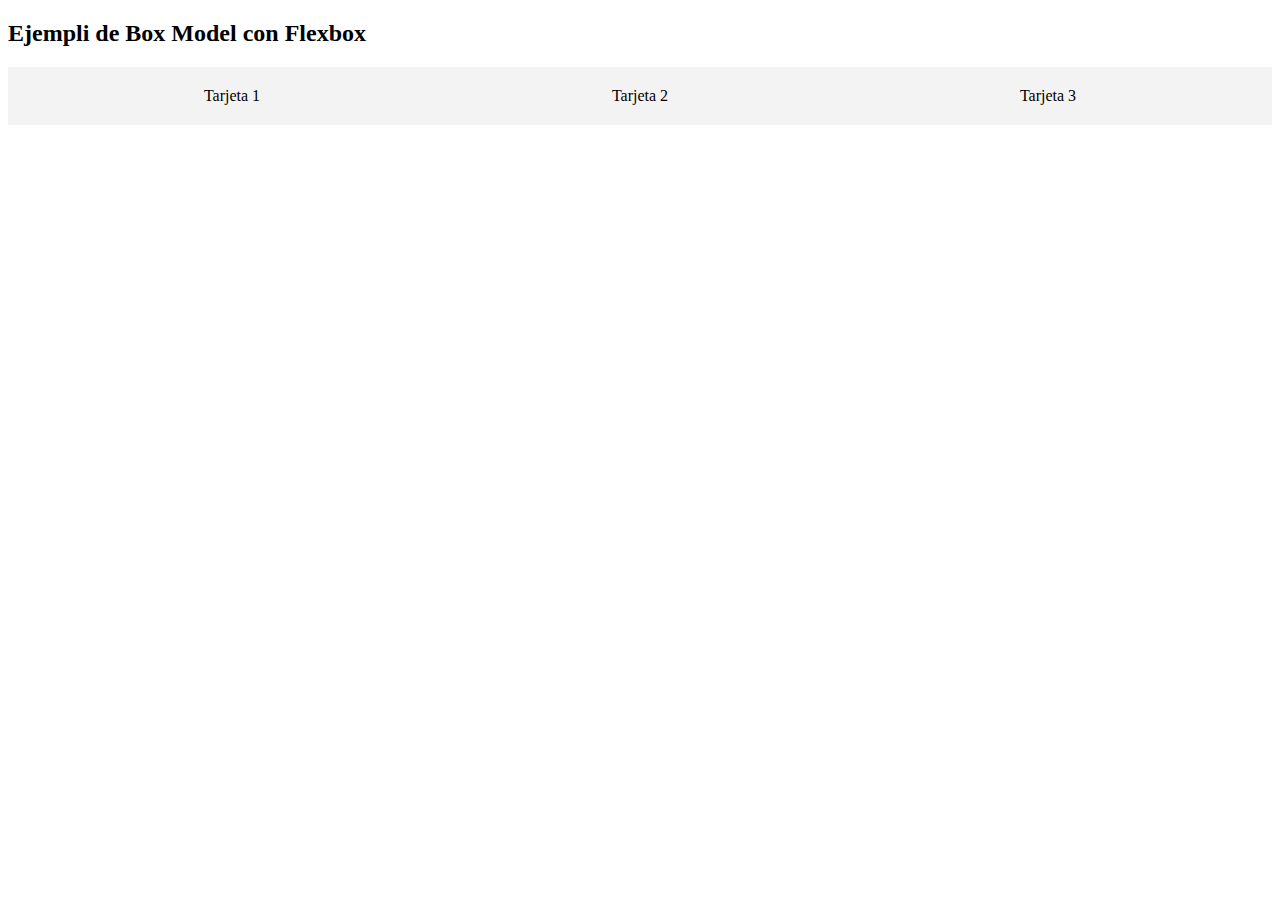
<file: boxmodel.html>
<!DOCTYPE html>
<html lang="es">
<head>
    <meta charset="UTF-8">
    <meta name="viewport" content="width=device-width, initial-scale=1.0">
    <title>Box Model</title>
    <link rel="stylesheet" href="css/boxmodel.css">
</head>
<body>
    <h2>Ejempli de Box Model con Flexbox</h2>
    <div class="contenedor">
        <div class="Tarjeta">Tarjeta 1</div>
        <div class="Tarjeta">Tarjeta 2</div>
        <div class="Tarjeta">Tarjeta 3</div>
    </div>
</body>
</html>
</file>
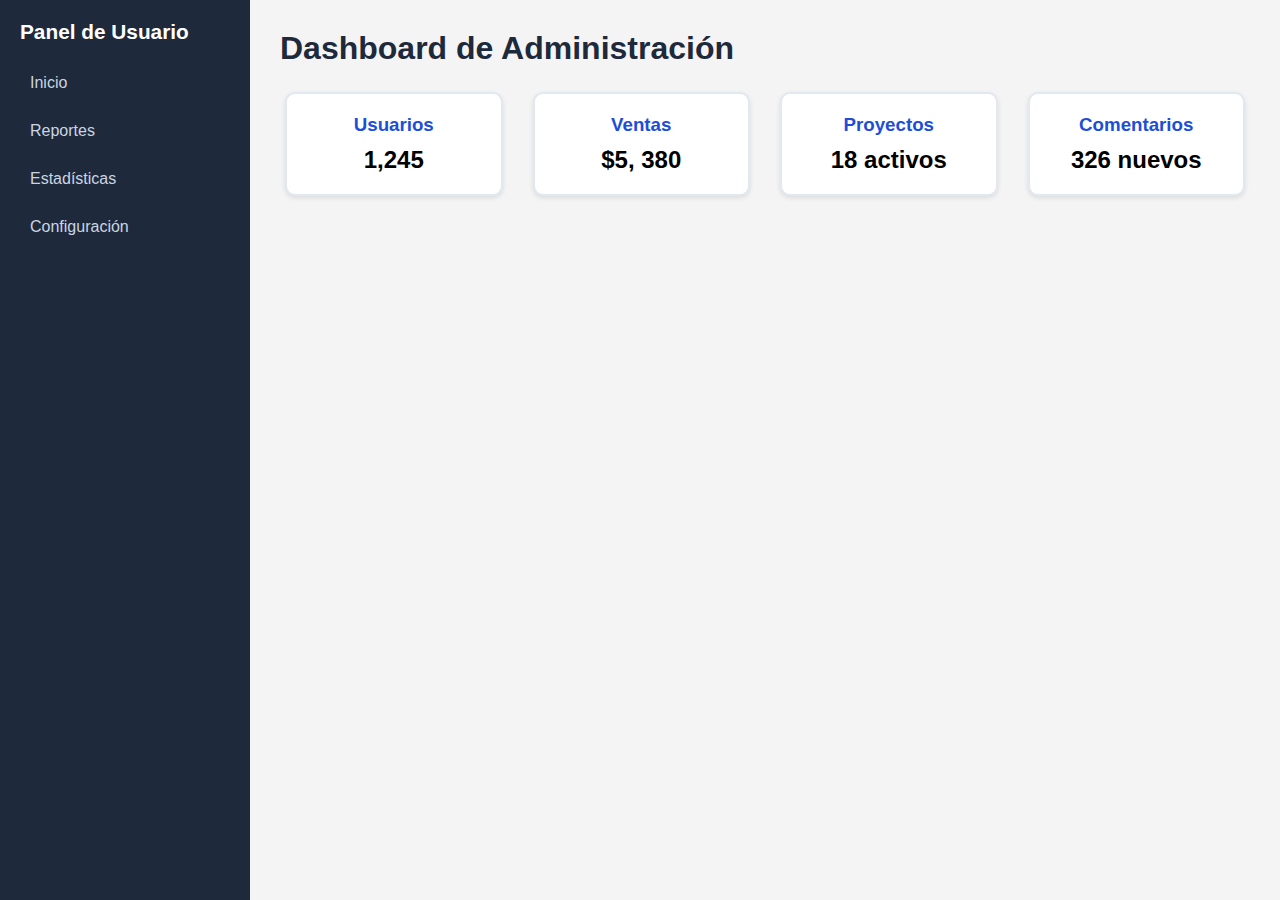
<file: dashboard.html>
<!DOCTYPE html>
<html lang="es">
<head>
    <meta charset="UTF-8">
    <meta name="viewport" content="width=device-width, initial-scale=1.0">
    <title>Dashboard con Sidebar</title>
    <link rel="stylesheet" href="css/dashboard.css">
</head>
<body>
    <div class="dashboard">
        <aside class="sidebar">
            <h2>Panel de Usuario</h2>
            <ul>
                <li><a href="#">Inicio</a></li>
                <li><a href="#">Reportes</a></li>
                <li><a href="#">Estadísticas</a></li>
                <li><a href="#">Configuración</a></li>
            </ul>
        </aside>
        <main class="contenido">
            <h1>Dashboard de Administración</h1>
            <div class="tarjetas">
                <div class="tarjeta">
                    <h3>Usuarios</h3>
                    <p>1,245</p>
                </div>
                <div class="tarjeta">
                    <h3>Ventas</h3>
                    <p>$5, 380</p>
                </div>
                <div class="tarjeta">
                    <h3>Proyectos</h3>
                    <p>18 activos</p>
                </div>
                <div class="tarjeta">
                    <h3>Comentarios</h3>
                    <p>326 nuevos</p>
                </div>
            </div>
        </main>
    </div>
</body>
</html>
</file>
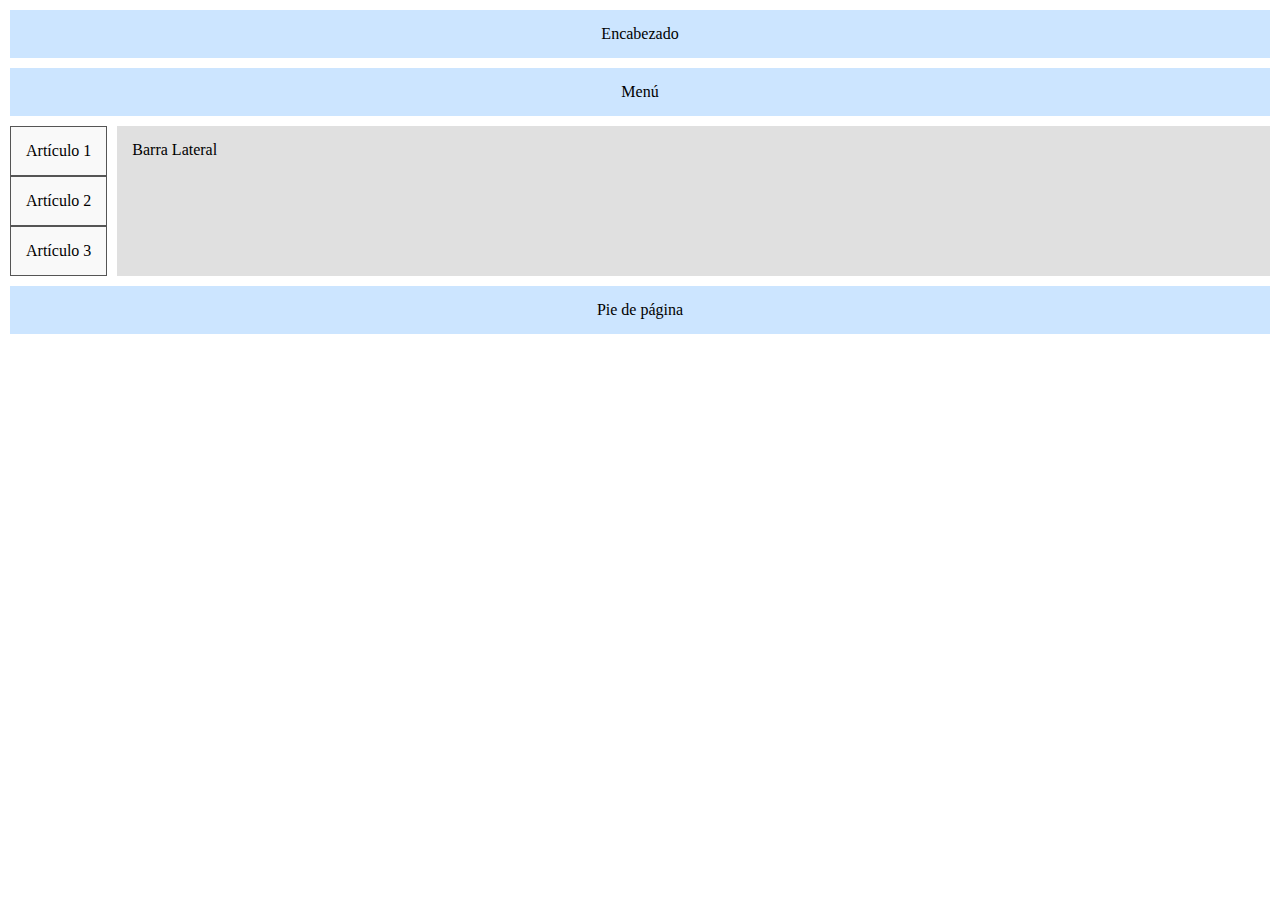
<file: gridflex.html>
<!DOCTYPE html>
<html lang="es">
<head>
    <meta charset="UTF-8">
    <meta name="viewport" content="width=device-width, initial-scale=1.0">
    <title>Blog con Grid y Flex</title>
    <link rel="stylesheet" href="css/gridflex.css">
</head>
<body>
    <header>Encabezado</header>
    <nav>Menú</nav>
    <main>
        <div class="Articulos">
        <article>Artículo 1</article>
        <article>Artículo 2</article>
        <article>Artículo 3</article>
        </div>
        <aside>Barra Lateral</aside>
    </main>
    <footer>Pie de página</footer>
</body>
</html>
</file>
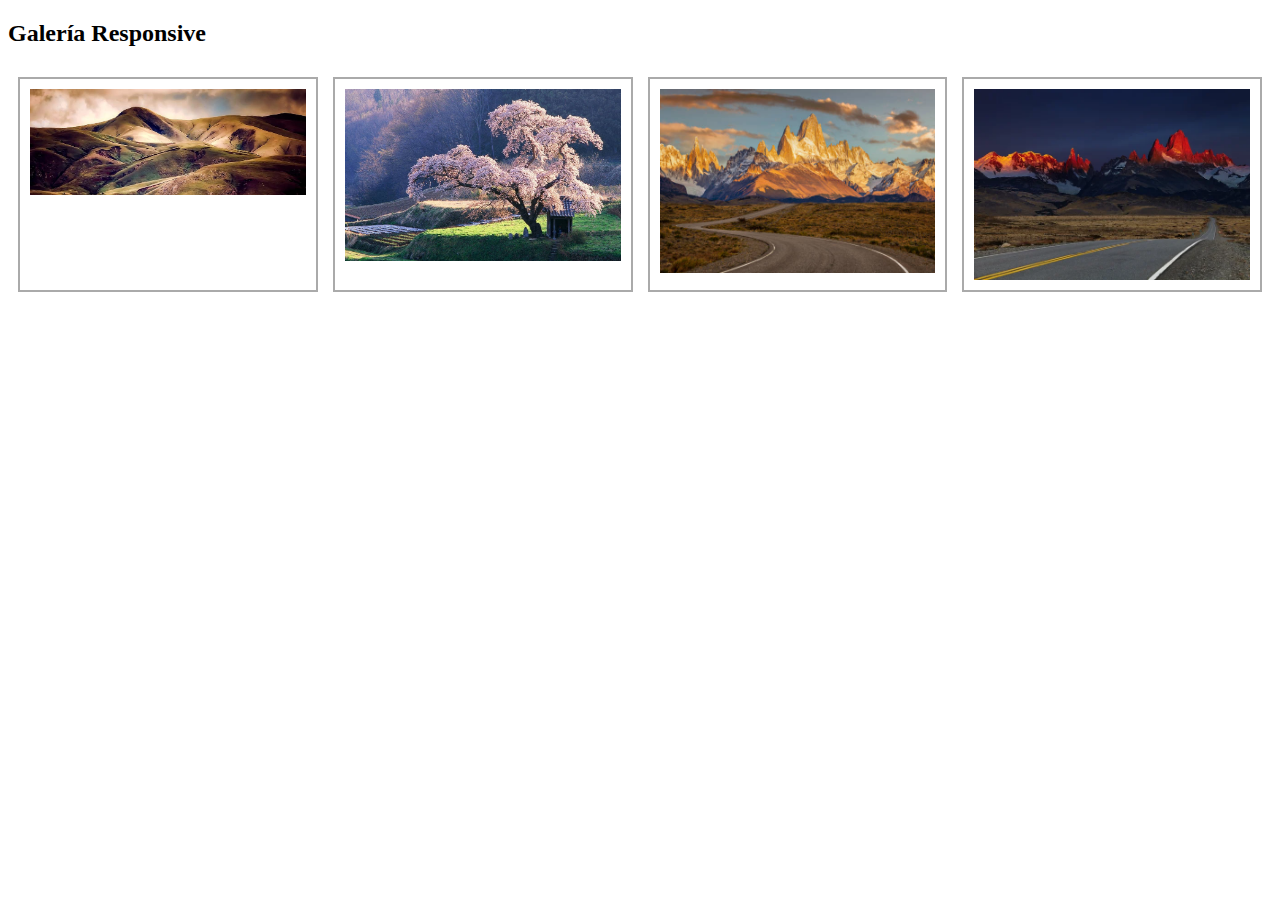
<file: imagenes.html>
<!DOCTYPE html>
<html lang="es">
<head>
    <meta charset="UTF-8">
    <meta name="viewport" content="width=device-width, initial-scale=1.0">
    <title>Galeria de Imágenes</title>
    <link rel="stylesheet" href="css/imagenes.css">
</head>
<body>
    <h2>Galería Responsive</h2>
    <div class="galeria">
        <div><img src="imagenes/imagen1.jpg" alt="Imagen 1"></div>
        <div><img src="imagenes/imagen2.jpg" alt="Imagen 2"></div>
        <div><img src="imagenes/imagen3.jpg" alt="Imagen 3"></div>
        <div><img src="imagenes/imagen4.jpg" alt="Imagen 4"></div>
    </div>
</body>
</html>
</file>
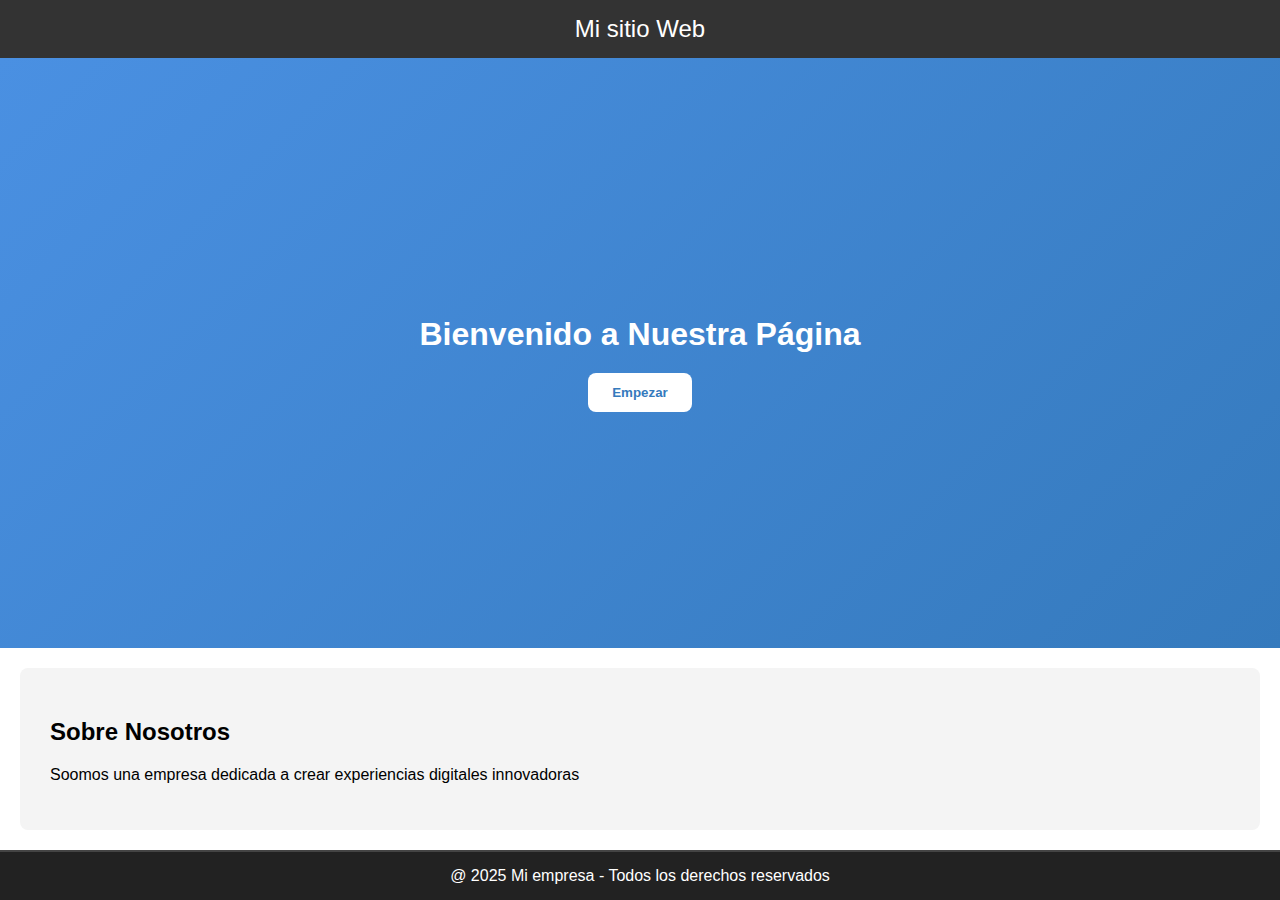
<file: landing.html>
<!DOCTYPE html>
<html lang="es">
<head>
    <meta charset="UTF-8">
    <meta name="viewport" content="width=device-width, initial-scale=1.0">
    <title>Landing</title>
    <link rel="stylesheet" href="css/landing.css">
</head>
<body>
    <div class="grid-container">
        <header class="header">Mi sitio Web</header>
        <section class="hero">
            <div class="hero-content">
                <h1>Bienvenido a Nuestra Página</h1>
                <button>Empezar</button>
            </div>
        </section>
        <main class="main">
            <h2>Sobre Nosotros</h2>
            <p>Soomos una empresa dedicada a crear experiencias digitales innovadoras</p>
        </main>
        <footer class="footer">@ 2025 Mi empresa - Todos los derechos reservados</footer>
    </div>
</body>
</html>
</file>
<file: css/boxmodel.css>
.contenedor {
    display: flex;
    justify-content: space-around;
    padding: 20px;
    background-color: #f3f3f3;
}

.tarjeta {
    border: 2px solid #0077cc;
    padding: 20px;
    margin: 10px;
    background-color: white;
    width: 150px;
    text-align: center;
}
</file>
<file: css/dashboard.css>
* {
  box-sizing: border-box;
  margin: 0;
  padding: 0;
  font-family: "Poppins", sans-serif;
}

body {
  background-color: #f4f4f4;
}

.dashboard {
  display: grid;
  grid-template-columns: 250px 1fr; 
  height: 100vh;
}

.sidebar {
  background-color: #1e293b;
  color: #fff;
  padding: 20px;
}

.sidebar h2 {
  margin-bottom: 20px;
  font-size: 1.3rem;
}

.sidebar ul {
  list-style: none;
}

.sidebar li {
  margin-bottom: 10px;
}

.sidebar a {
  text-decoration: none;
  color: #cbd5e1;
  display: block;
  padding: 10px;
  border-radius: 8px;
  transition: background-color 0.3s;
}

.sidebar a:hover {
  background-color: #334155;
  color: #fff;
}

.contenido {
  padding: 30px;
  overflow-y: auto;
}

.contenido h1 {
  margin-bottom: 20px;
  color: #1e293b;
}

.tarjetas {
  display: flex;
  flex-wrap: wrap;
  gap: 20px;
}

.tarjeta {
  background-color: #fff;
  border: 2px solid #e2e8f0;
  padding: 20px;
  margin: 5px;
  border-radius: 10px;
  flex: 1 1 200px;
  text-align: center;
  box-shadow: 0 2px 5px rgba(0,0,0,0.1);
}

.tarjeta h3 {
  color: #1d4ed8;
  margin-bottom: 10px;
}

.tarjeta p {
  font-size: 1.5rem;
  font-weight: bold;
}
</file>
<file: css/gridflex.css>
body {
    display: grid;
    grid-template-areas:
        "header"
        "nav"
        "main"
        "footer";
    gap: 10px;
    margin: 0;
    padding: 10px;
}

header, nav, footer {
    background: #cce5ff;
    padding: 15px;
    text-align: center;
}

main {
    display: flex;
    justify-content: space-between;
    gap: 10px;
}

.articulos {
    display: flex;
    flex: 3;
    gap: 10px;
}

article {
    border: 1px solid #555;
    padding: 15px;
    flex: 1;
    background: #f9f9f9;
}

aside {
    flex: 1;
    background: #e0e0e0;
    padding: 15px;
}
</file>
<file: css/imagenes.css>
.galeria {
    display: grid;
    grid-template-columns: repeat(auto-fit, minmax(200px, 1fr));
    gap: 15px;
    padding: 10px;
}

.galeria div {
    border: 2px solid #aaa;
    padding: 10px;
    box-sizing: border-box;
}

.galeria img {
    width: 100%;
    height: auto;
    display: block;
}
</file>
<file: css/landing.css>
body {
  margin: 0;
  font-family: "Segoe UI", sans-serif;
}

.grid-container {
  display: grid;
  grid-template-rows: auto 1fr auto auto;
  min-height: 100vh;
}

.header {
  background: #333;
  color: #fff;
  text-align: center;
  padding: 15px;
  font-size: 1.5rem;
}

.hero {
  background: linear-gradient(135deg, #4a90e2, #357ABD);
  display: flex;
  justify-content: center;
  align-items: center;
  color: white;
  padding: 40px;
}

.hero-content {
  text-align: center;
}

.hero-content h1 {
  margin-bottom: 20px;
  font-size: 2rem;
}

.hero-content button {
  padding: 12px 24px;
  background: #fff;
  color: #357ABD;
  border: none;
  border-radius: 8px;
  font-weight: bold;
  cursor: pointer;
}

.main {
  padding: 30px;
  background: #f4f4f4;
  border-radius: 8px;
  margin: 20px;
}

.footer {
  background: #222;
  color: #fff;
  text-align: center;
  padding: 15px;
  border-top: 2px solid #444;
}
</file>
